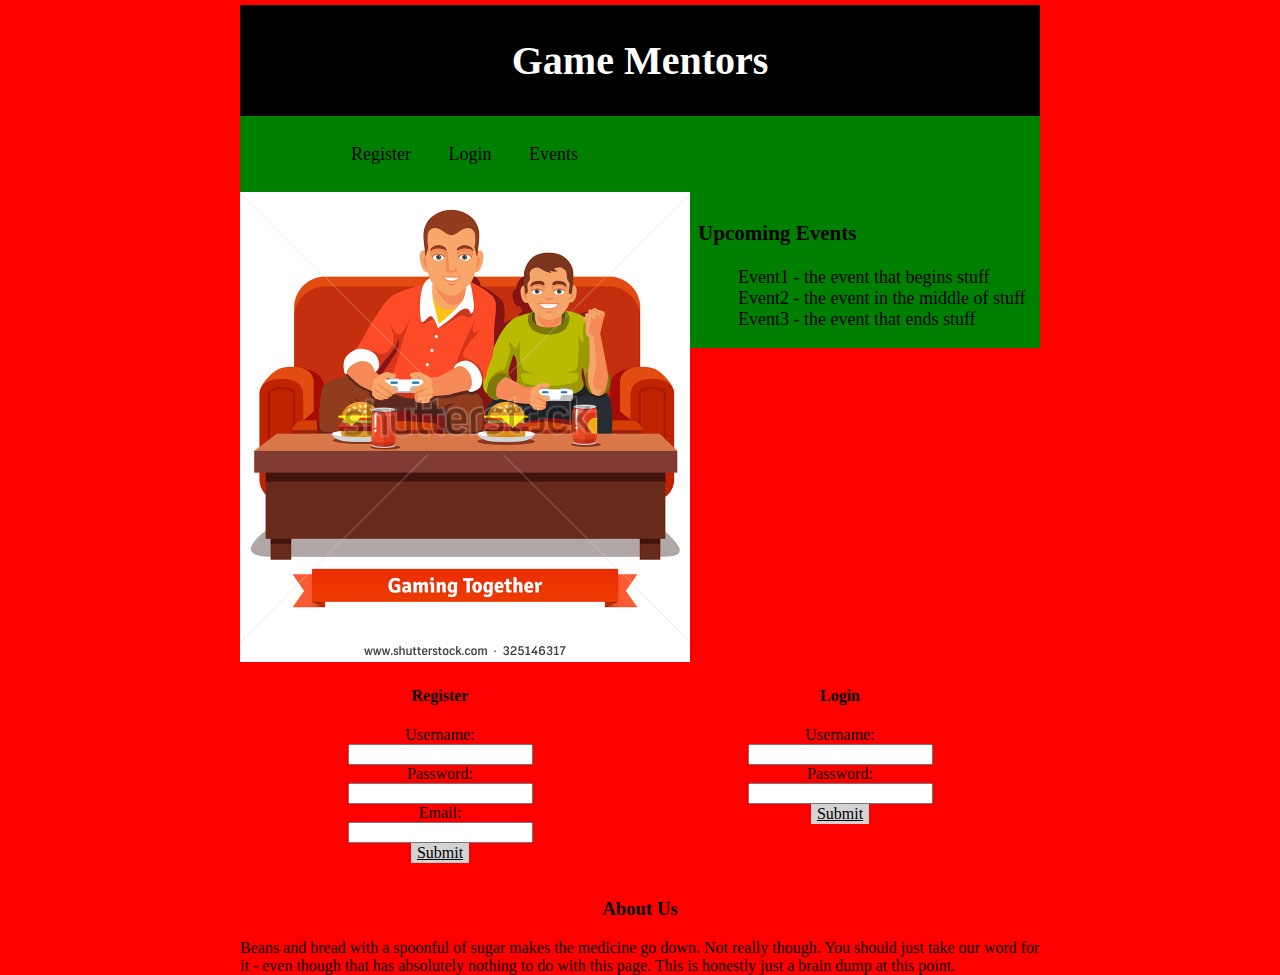
<file: index.html>
<html>
<head>
  <title>GameMentors-Landing</title>
  <link rel="stylesheet" type="text/css" href="stylinstuff.css">
</head>
  <body>
    <header>
      <h1>Game Mentors</h1>
    </header>
    <nav>
      <ul>
        <li>Register</li>
        <li>Login</li>
        <li>Events</li>
      </ul>
    </nav>
    <section>
      <img src="stockhead.jpg">
      <aside>
        <h3>Upcoming Events</h3>
        <ul>
          <li>Event1 - the event that begins stuff</li>
          <li>Event2 - the event in the middle of stuff</li>
          <li>Event3 - the event that ends stuff</li>
        </ul>
      </aside>
    </section>
      <section class="logsign">
        <form>
        <h4>Register</h4>
        <div>
          <div>Username:</div>
          <div><input type="text" name="user"></div>
        </div>
        <div>
          <div>Password:</div>
          <div><input type="password" name="password"></div>
        </div>
        <div>
          <div>Email:</div>
          <div><input type="text" name="Email"></div>
        </div>
        <div>
          <div></div>
          <div><a class="button" href="index2.html">Submit</a></div>
        </div>
      </form>
      </section>     
    <section class="logsign">
      <form>
      <h4>Login</h4>
      <div>
        <div>Username:</div>
        <div><input type="text" name="user"></div>
      </div>
      <div>
        <div>Password:</div>
        <div><input type="password" name="password"></div>
      </div>
      <div>
        <div></div>
        <div><a class="button" href="index2.html">Submit</a></div>
      </div>
    </form>
      </section>     
        <h3 id="about">About Us</h3>
    <p>Beans and bread with a spoonful of sugar makes the medicine go down. Not really though. You should just take our word for it - even though that has absolutely nothing to do with this page. This is honestly just a brain dump at this point.</p>
  </body>
</html>
</file>
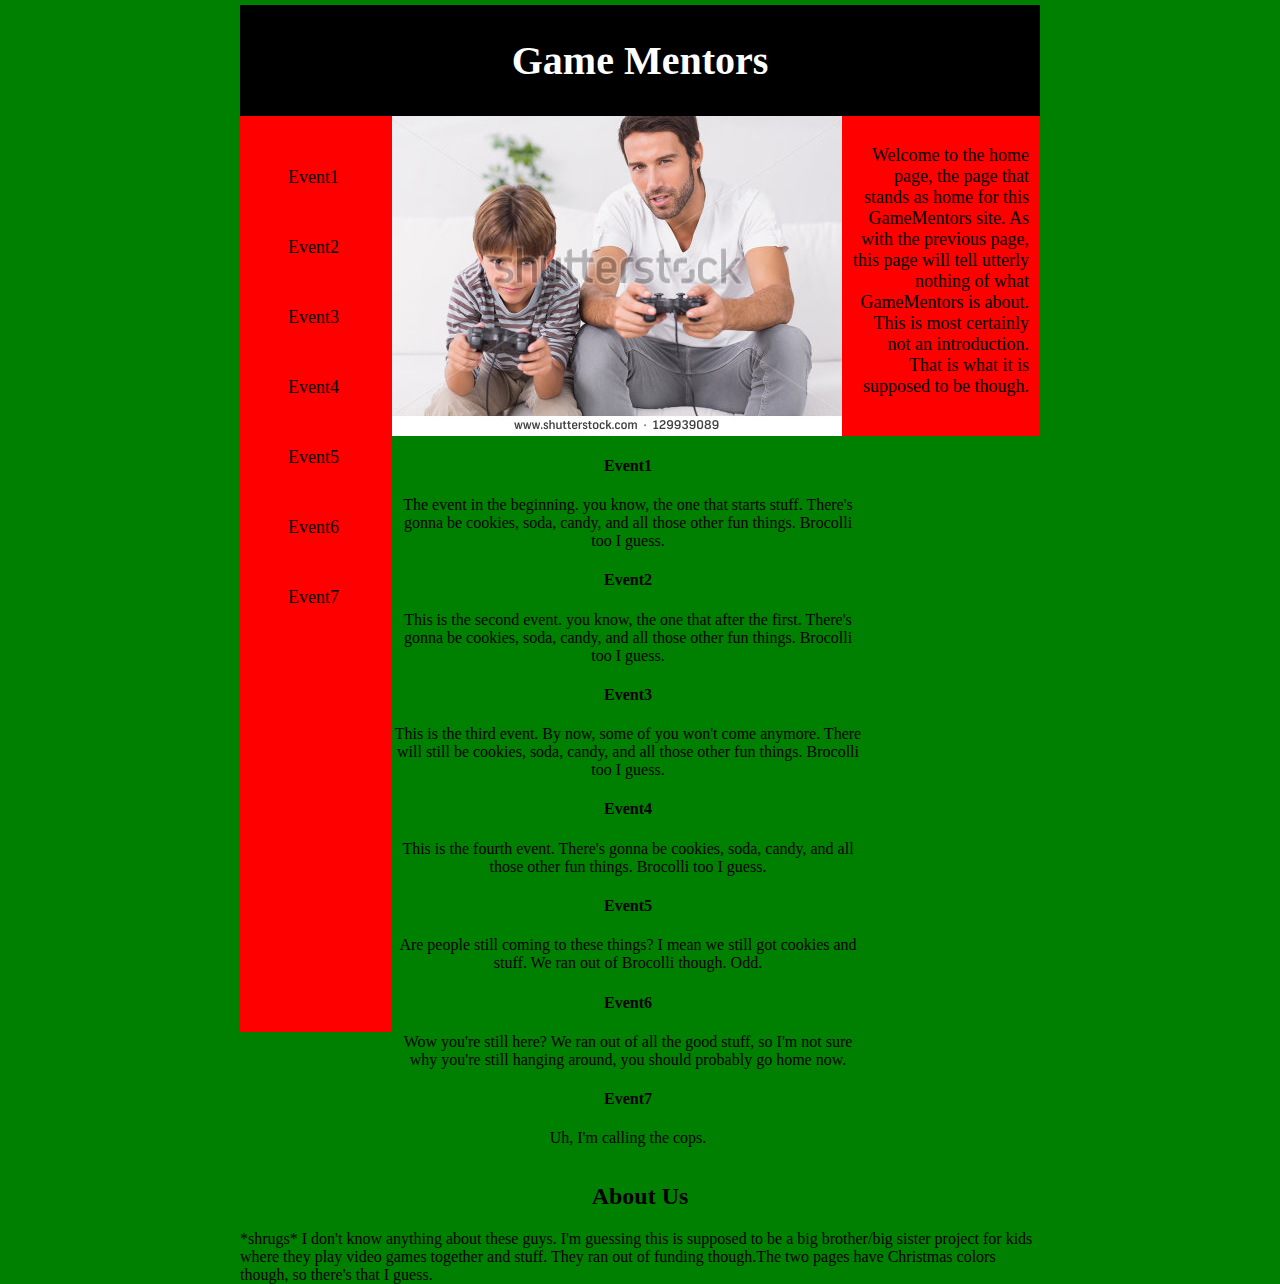
<file: index2.html>
<html>
<head>
  <title>GameMentors-Home</title>
  <link rel="stylesheet" type="text/css" href="stylinmostuff.css">
</head>
  <body>
    <header>
      <h1>Game Mentors</h1>
    </header>
    <aside id="event">
      <ul>
        <li>Event1</li>
        <li>Event2</li>
        <li>Event3</li>
        <li>Event4</li>
        <li>Event5</li>
        <li>Event6</li>
        <li>Event7</li>
      </ul>
    </aside>
    <img src="stockhead2.jpg">
    <aside id="homeintro">
      <p>Welcome to the home page, the page that stands as home for this GameMentors site. As with the previous page, this page will tell utterly nothing of what GameMentors is about. This is most certainly not an  introduction. That is what it is supposed to be though.</p>
    </aside>
    <section>
    <h4>Event1</h4>
    <p>The event in the beginning. you know, the one that starts stuff. There's gonna be cookies, soda, candy, and all those  other fun things. Brocolli too I guess.</p>
    <h4>Event2</h4>
      <p>This is the second event. you know, the one that after the first. There's gonna be cookies, soda, candy, and all those  other fun things. Brocolli too I guess.</p>
    <h4>Event3</h4>
      <p>This is the third event. By now, some of you won't come anymore. There will still be cookies, soda, candy, and all those  other fun things. Brocolli too I guess.</p>
    <h4>Event4</h4>
      <p>This is the fourth event. There's gonna be cookies, soda, candy, and all those  other fun things. Brocolli too I guess.</p>
    <h4>Event5</h4>
      <p>Are people still coming to these things? I mean we still got cookies and stuff. We ran out of Brocolli though. Odd.</p>
    <h4>Event6</h4>
      <p>Wow you're still here? We ran out of all the good stuff, so I'm not sure why you're still hanging around, you should probably go home now.</p>
    <h4>Event7</h4>
     <p>Uh, I'm calling the cops.</p>
    </section>
    <h2 id="about">About Us</h2>
    <p>*shrugs* I don't know anything about these guys. I'm guessing this is supposed to be a big brother/big sister project for kids where they play video games together and stuff. They ran out of funding though.The two pages have Christmas colors though, so there's that I guess.</p>
  </body>
</html>
</file>
<file: stylinstuff.css>
html {
      height: 100%;
    }
    body {
       background-color:red;
       width: 800px;
       margin: 0 auto;
       padding-top: 5px;
       height: 100%;
    }
    header {
        background-color:black;
        color:white;
        text-align:center;
        padding:5px;
        font-size: 20px;
        display: block;
        width: 790px;
    }
    nav {
        box-sizing: border-box;
        line-height:30px;
        background-color:green;
        width:100%;
        display: inline-block;
        vertical-align: top;
        padding:5px;
        font-size: 18px;
        text-indent: 33px;
    }
    nav ul {
        list-style-type: none;
    }
    nav ul li {display: inline-block;}
    a {
        color: black;
    }
    .button{
      display: inline-block;
      background-color: lightgray;
      padding: 1px 6px;
    }
    section {
        display: inline-block;
    }
    aside {
      width: 334px;
      display: inline-block;
      vertical-align: top;
      background-color:green;
      font-size: 18px;
      height: 140px;
      padding: 8px;
      margin-left: -4px;
    }
    aside ul {
        list-style-type: none;
    }
    footer {
        width: 790px;
        background-color:black;
        color:white;
        text-align:center;
        padding:5px;
        display: block;
    }
      .logsign {
        display: inline-block;
        position: relative;
        width: 50%;
        vertical-align:top;
        text-align: center;
        margin-right: -4px;
    }
      #about {
        text-align: center;
      }
</file>
<file: stylinmostuff.css>
html {
      height: 100%;
    }
    body {
       background-color: green;
       width: 800px;
       margin: 0 auto;
       padding-top: 5px;
       height: 100%;
    }

    header {
        background-color: black;
        color: white;
        text-align: center;
        padding: 5px;
        font-size: 20px;
        display: block;
        width: 790px;
    }
    nav {
        font-size: 18px;
        float: left;
    }
    nav ul {
        background-color: #dddddd;
        height: 45px;
        width: 800px;
        padding: 0px;
        margin: 0 0 0 0;
        float: left;
        border-bottom: 1px solid #cccccc;
        list-style-type: none;
    }
    nav li {
        float: left;
    }
    nav li a {
        display: block;
        height: 25px;
        border-right: 1px solid #cccccc;
        padding: 12px 18px 8px 18px;
        vertical-align: middle;
    }
    a {
        color: black;
    }
    section {
        width: 59%;
        display: inline-block;
        text-align: center;
    }
    #event {
        width: 17%;
        display: inline-block;
        float: left;
        vertical-align: top;
        background-color: #eeeeee;
        font-size: 18px;
        padding: 8px;
        line-height: 70px;
        min-height: 100%;
        background-color: red;
    }
    #event ul {
        list-style-type: none;
    }
    #homeintro {
        width: 22%;
        height: 298px;
        display: inline-block;
        float: right;
        vertical-align: top;
        font-size: 18px;
        padding: 11px;
        background-color: red;
        text-align: right;
    }
    footer {
        width: 790px;
        background-color:black;
        color:white;
        text-align:center;
        clear: both;
        padding:5px;
        display: block;
    }
      #about {
        text-align: center;
      }
</file>
